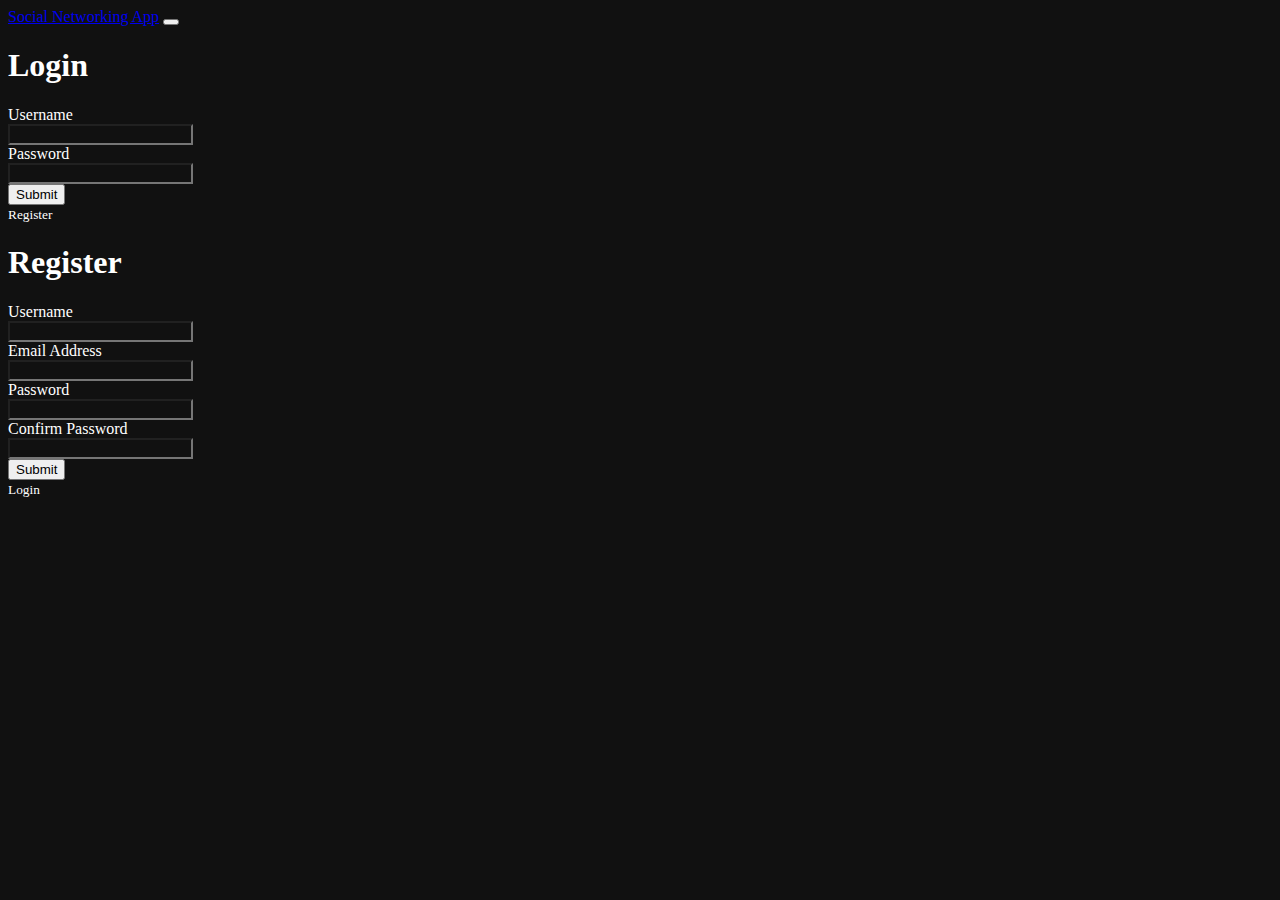
<file: index.html>
<!DOCTYPE html>
<html lang="en">
<head>
    <meta charset="UTF-8">
    <meta http-equiv="X-UA-Compatible" content="IE=edge">
    <meta name="viewport" content="width=device-width, initial-scale=1.0">
    <link href="https://cdn.jsdelivr.net/npm/bootstrap@5.1.0/dist/css/bootstrap.min.css" rel="stylesheet"
        integrity="sha384-KyZXEAg3QhqLMpG8r+8fhAXLRk2vvoC2f3B09zVXn8CA5QIVfZOJ3BCsw2P0p/We" crossorigin="anonymous">
    <link href="https://fonts.googleapis.com/icon?family=Material+Icons" rel="stylesheet">
    <link rel="stylesheet" href="style.css">
    <title>Social Networking App</title>
</head>
<body>
<nav class="navbar navbar-expand-lg navbar-dark bg-dark">
    <div class="container-fluid">
        <a class="navbar-brand" href="#">Social Networking App</a>
        <button class="navbar-toggler" type="button" data-bs-toggle="collapse" data-bs-target="#navbarSupportedContent"
            aria-controls="navbarSupportedContent" aria-expanded="false" aria-label="Toggle navigation">
            <span class="navbar-toggler-icon"></span>
        </button>
    </div>
</nav>
    <div class="absolute-center fs-1 text-center" id="loader"><div class="spinner-border" style="width: 7rem; height: 7rem; border-width: .5rem"></div></div>
    <main class="container-fluid mt-5 d-none">
        <div id="login-container" class="col-md-4 mx-auto bg-black p-3 border border-light rounded">
            <h1 class="text-center">Login</h1>
            <form id="login-form">
                <div class="row bg-black text-start mx-auto p-3 border border-light rounded">
                    <div class="d-flex align-items-center mb-3">
                        <div class="col-md-4">
                            <label class="custom-label">Username</label>
                        </div>
                        <div class="col-md-8">
                            <input id="login-username" class="form-control" type="text" />
                        </div>
                    </div>
                    <div class="d-flex align-items-center mb-3">
                        <div class="col-md-4">
                            <label class="custom-label">Password</label>
                        </div>
                        <div class="col-md-8">
                            <input id="login-password" class="form-control" type="password" />
                        </div>
                    </div>
                    <div class="text-center">
                        <button class="btn btn-primary">Submit</button>
                    </div>
                </div>
            </form>
            <div class="text-center">
                <small onclick="$('#register-container').toggleClass('d-none'); $('#login-container').toggleClass('d-none');" class="text-primary">Register</small>
            </div>
        </div>

        <div id="register-container" class="row mx-auto bg-black text-center p-3 border border-light rounded d-none">
            <h1>Register</h1>
            <form id="register-form">
                <div class="bg-black text-start mx-auto p-3 border border-light rounded">
                    <div class="d-flex align-items-center mb-3">
                        <div class="col-md-4">
                            <label class="custom-label">Username</label>
                        </div>
                        <div class="col-md-8">
                            <input id="register-username" class="form-control" type="text" />
                        </div>
                    </div>
                    <div class="d-flex align-items-center mb-3">
                        <div class="col-md-4">
                            <label class="custom-label">Email Address</label>
                        </div>
                        <div class="col-md-8">
                            <input id="register-email" class="form-control" type="emaill" />
                        </div>
                    </div>
                    <div class="d-flex align-items-center mb-3">
                        <div class="col-md-4">
                            <label class="custom-label">Password</label>
                        </div>
                        <div class="col-md-8">
                            <input id="register-password" class="form-control" type="password" />
                        </div>
                    </div>
                    <div class="d-flex align-items-center mb-3">
                        <div class="col-md-4">
                            <label class="custom-label">Confirm Password</label>
                        </div>
                        <div class="col-md-8">
                            <input id="register-confirm-password" class="form-control" type="password" />
                        </div>
                    </div>
                    <div class="text-center">
                        <button class="btn btn-primary">Submit</button>
                    </div>                
                </div>
                <small onclick="$('#login-container').toggleClass('d-none'); $('#register-container').toggleClass('d-none');"
                    class="text-primary">Login</small>
            </form>
        </div>
    </main>
    <script src="https://cdn.jsdelivr.net/npm/bootstrap@5.1.0/dist/js/bootstrap.bundle.min.js"
    integrity="sha384-U1DAWAznBHeqEIlVSCgzq+c9gqGAJn5c/t99JyeKa9xxaYpSvHU5awsuZVVFIhvj"
    crossorigin="anonymous"></script>
    <script src="https://ajax.googleapis.com/ajax/libs/jquery/3.6.0/jquery.min.js"></script>
    <script src="app.js"></script>
</body>
</html>
</file>
<file: style.css>
body {
    background-color: #111;
    color: #fff;
}

textarea, input {
    color: #fff !important;
    background: #111 !important;
}

.material-icons {
    cursor: pointer;
}

.absolute-center {
    position: absolute !important;
    top: 50% !important;
    left: 50% !important;
    transform: translate(-50%, -50%) !important;
}

.delete-post {
    position: absolute !important;
    top: .5rem !important;
    right: .5rem !important;
    cursor: pointer !important;
}

.love-post, .comment-post {
    cursor: pointer;
}
</file>
